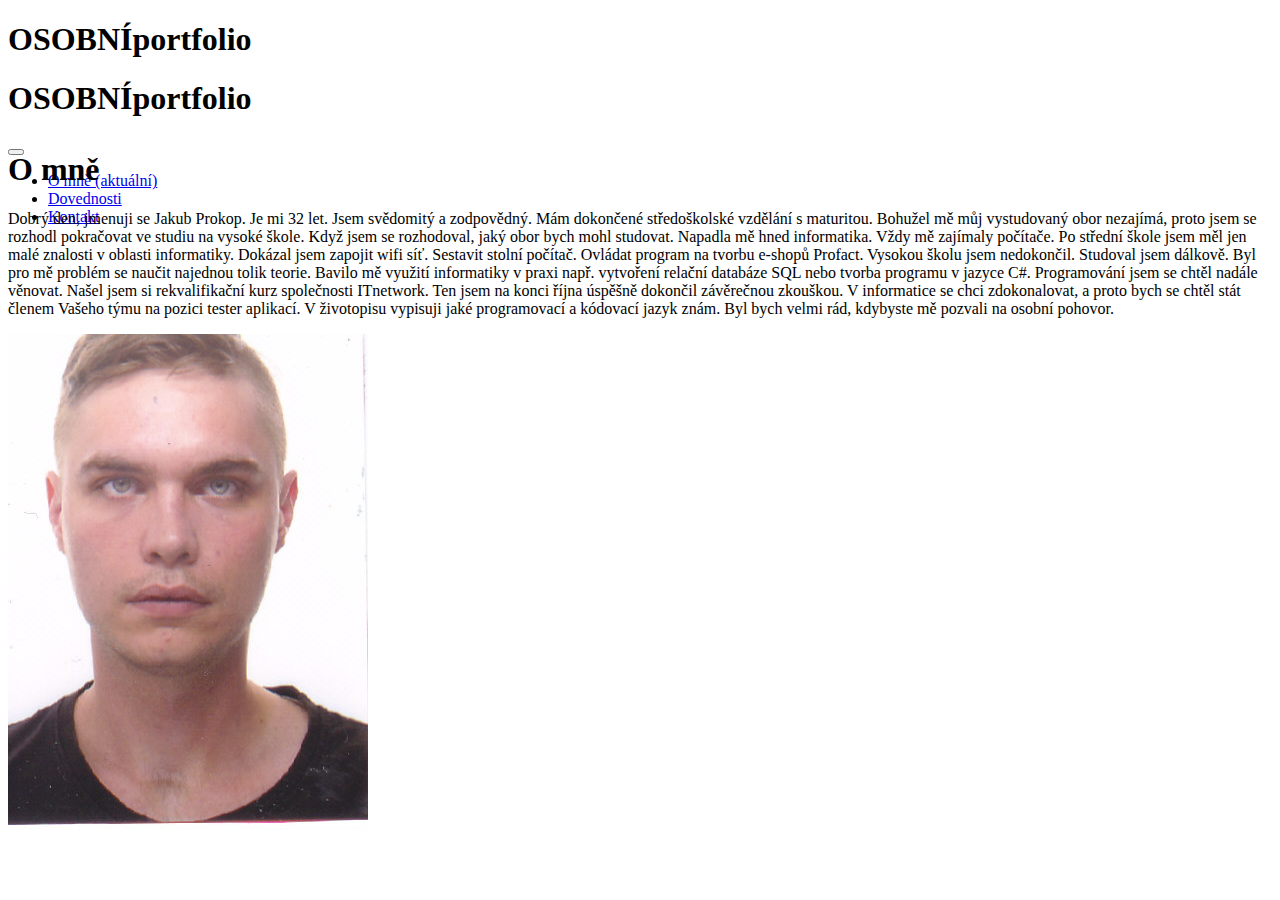
<file: RespontivniWeb/index.html>
<!doctype html>
<html lang="cs-cz">
<head>

    <meta charset="utf-8">
    <meta name="viewport" content="width=device-width, initial-scale=1, shrink-to-fit=no">


    <link rel="stylesheet" href="https://stackpath.bootstrapcdn.com/bootstrap/4.1.3/css/bootstrap.min.css" integrity="sha384-MCw98/SFnGE8fJT3GXwEOngsV7Zt27NXFoaoApmYm81iuXoPkFOJwJ8ERdknLPMO" crossorigin="anonymous">
    <link rel="stylesheet" href="style.css">


    <title>Osobní portfolio</title>
</head>
<body>
    <header class="">
        <div class="container">
            <h1 class="d-none d-md-block"><span style="text-transform: uppercase;">osobní</span>portfolio</h1>
        </div>
    </header>
    <div class="vyska container d-flex justify-content-between bg-light">
        <h1 class="d-md-none bg-light"><span style="text-transform: uppercase;">osobní</span>portfolio</h1>
        <p class="d-none d-md-block"></p>
        <nav class="pozicovani navbar navbar-expand-md navbar-light bg-light ">
            <button class="navbar-toggler" type="button" data-toggle="collapse" data-target="#obsah-navigacni-listy" aria-controls="obsah-navigacni-listy" aria-expanded="false" aria-label="Rozbalit navigaci">
                <span class="navbar-toggler-icon"></span>
            </button>
            <div class="collapse navbar-collapse" id="obsah-navigacni-listy">
                <ul class="navbar-nav mr-auto">
                    <li class="nav-item active">
                        <a class="text-dark  nav-link" href="index.html">O mně <span class="sr-only">(aktuální)</span></a>
                    </li>

                    <li class="nav-item">
                        <a class="text-dark nav-link" href="dovednosti.html">Dovednosti</a>
                    </li>
                    <li class="nav-item">
                        <a class="text-dark nav-link" href="kontakt.html">Kontakt</a>
                    </li>
                </ul>
            </div>
        </nav>
    </div>
    <article>
        <header class="container">
            <h1 class="d-flex my-3">O mně</h1>
        </header>
        <section class="container">
            <div class="row">
                <div class="col-12 col-md-8 order-2 order-md-1">
                    <p>Dobrý den,

                        jmenuji se Jakub Prokop. Je mi 32 let. Jsem svědomitý a zodpovědný. Mám dokončené středoškolské vzdělání s maturitou. Bohužel mě můj vystudovaný obor nezajímá, proto jsem se rozhodl pokračovat ve studiu na vysoké škole. Když jsem se rozhodoval, jaký obor bych mohl studovat. Napadla mě hned informatika.
                        
                        Vždy mě zajímaly počítače. Po střední škole jsem měl jen malé znalosti v oblasti informatiky. Dokázal jsem zapojit wifi síť. Sestavit stolní počítač. Ovládat program na tvorbu e-shopů Profact.
                        
                        Vysokou školu jsem nedokončil. Studoval jsem dálkově. Byl pro mě problém se naučit najednou tolik teorie. Bavilo mě využití informatiky v praxi např. vytvoření relační databáze SQL nebo tvorba programu v jazyce C#.
                        
                        Programování jsem se chtěl nadále věnovat. Našel jsem si rekvalifikační kurz společnosti ITnetwork. Ten jsem na konci října úspěšně dokončil závěrečnou zkouškou.
                        
                        V informatice se chci zdokonalovat, a proto bych se chtěl stát členem Vašeho týmu na pozici tester aplikací.
                        
                        V životopisu vypisuji jaké programovací a kódovací jazyk znám.
                        
                        Byl bych velmi rád, kdybyste mě pozvali na osobní pohovor.</p>
                </div>
                <div class="col-12 col-md-4 order-1 order-md-2 d-flex justify-content-center">
                    <img src="Obrazky/pasova_fotka.png" alt="fotografie" />
                </div>
            </div>
        </section>
        <footer>
        </footer>
    </article>
    <footer>
    </footer>


<script src="https://code.jquery.com/jquery-3.3.1.slim.min.js" integrity="sha384-q8i/X+965DzO0rT7abK41JStQIAqVgRVzpbzo5smXKp4YfRvH+8abtTE1Pi6jizo" crossorigin="anonymous"></script>
<script src="https://cdnjs.cloudflare.com/ajax/libs/popper.js/1.14.3/umd/popper.min.js" integrity="sha384-ZMP7rVo3mIykV+2+9J3UJ46jBk0WLaUAdn689aCwoqbBJiSnjAK/l8WvCWPIPm49" crossorigin="anonymous"></script>
<script src="https://stackpath.bootstrapcdn.com/bootstrap/4.1.3/js/bootstrap.min.js" integrity="sha384-ChfqqxuZUCnJSK3+MXmPNIyE6ZbWh2IMqE241rYiqJxyMiZ6OW/JmZQ5stwEULTy" crossorigin="anonymous"></script>
</body>
</html>
</file>
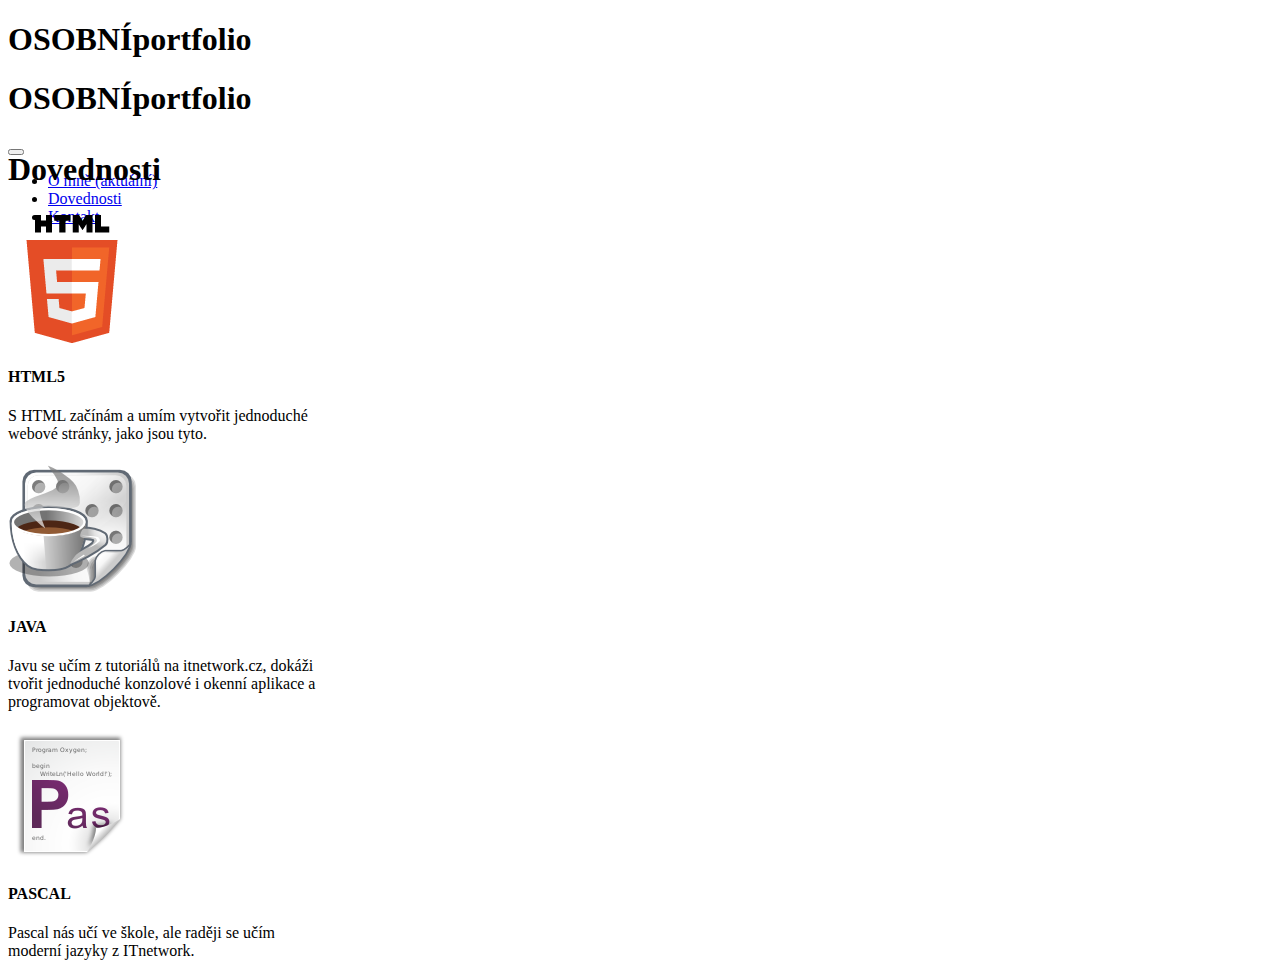
<file: RespontivniWeb/dovednosti.html>
<!doctype html>
<html lang="cs-cz">
<head>

    <meta charset="utf-8">
    <meta name="viewport" content="width=device-width, initial-scale=1, shrink-to-fit=no">


    <link rel="stylesheet" href="https://stackpath.bootstrapcdn.com/bootstrap/4.1.3/css/bootstrap.min.css" integrity="sha384-MCw98/SFnGE8fJT3GXwEOngsV7Zt27NXFoaoApmYm81iuXoPkFOJwJ8ERdknLPMO" crossorigin="anonymous">
    <link rel="stylesheet" href="style.css">


    <title>Osobní portfolio</title>
</head>
<body>
    <header class="">
        <div class="container">
            <h1 class="d-none d-md-block"><span style="text-transform: uppercase;">osobní</span>portfolio</h1>
        </div>
    </header>
    <div class="vyska container d-flex justify-content-between bg-light">
        <h1 class="d-md-none bg-light"><span style="text-transform: uppercase;">osobní</span>portfolio</h1>
        <p class="d-none d-md-block"></p>
        <nav class="pozicovani navbar navbar-expand-md navbar-light bg-light ">
            <button class="navbar-toggler" type="button" data-toggle="collapse" data-target="#obsah-navigacni-listy" aria-controls="obsah-navigacni-listy" aria-expanded="false" aria-label="Rozbalit navigaci">
                <span class="navbar-toggler-icon"></span>
            </button>
            <div class="collapse navbar-collapse" id="obsah-navigacni-listy">
                <ul class="navbar-nav mr-auto">
                    <li class="nav-item active">
                        <a class="text-dark  nav-link" href="index.html">O mně <span class="sr-only">(aktuální)</span></a>
                    </li>

                    <li class="nav-item">
                        <a class="text-dark nav-link" href="dovednosti.html">Dovednosti</a>
                    </li>
                    <li class="nav-item">
                        <a class="text-dark nav-link" href="kontakt.html">Kontakt</a>
                    </li>
                </ul>
            </div>
        </nav>
    </div>
    <article>
        <header class="container">
            <h1 class="d-flex my-3">Dovednosti</h1>
        </header>
        <section class="container">
            <div class="row">
                <div class="col-12 col-md-4 d-flex justify-content-center">
                    <div class="card" style="width: 20rem">
                        <img class="img-dovednosti card-img-top" src="Obrazky/html.png" alt="html-logo">
                        <div class="card-body">
                            <h4 class="card-title">HTML5</h4>
                            <p class="card-text">S HTML začínám a umím vytvořit jednoduché webové stránky, jako jsou tyto.</p>
                        </div>
                    </div>
                </div>
                <div class="col-12 col-md-4 d-flex justify-content-center">
                    <div class="card" style="width: 20rem">
                        <img class="img-dovednosti card-img-top" src="Obrazky/java.png" alt="java-logo">
                        <div class="card-body">
                            <h4 class="card-title">JAVA</h4>
                            <p class="card-text">Javu se učím z tutoriálů na itnetwork.cz, dokáži tvořit jednoduché konzolové i okenní aplikace a programovat objektově.</p>
                        </div>
                    </div>
                </div>
                <div class="col-12 col-md-4 d-flex justify-content-center">
                    <div class="card" style="width: 20rem">
                        <img class="img-dovednosti card-img-top" src="Obrazky/pascal.png" alt="pascal-logo">
                        <div class="card-body">
                            <h4 class="card-title">PASCAL</h4>
                            <p class="card-text">Pascal nás učí ve škole, ale raději se učím moderní jazyky z ITnetwork.</p>
                        </div>
                    </div>
                </div>
            </div>
        </section>
        <footer>
        </footer>
    </article>
    <footer>
    </footer>


<script src="https://code.jquery.com/jquery-3.3.1.slim.min.js" integrity="sha384-q8i/X+965DzO0rT7abK41JStQIAqVgRVzpbzo5smXKp4YfRvH+8abtTE1Pi6jizo" crossorigin="anonymous"></script>
<script src="https://cdnjs.cloudflare.com/ajax/libs/popper.js/1.14.3/umd/popper.min.js" integrity="sha384-ZMP7rVo3mIykV+2+9J3UJ46jBk0WLaUAdn689aCwoqbBJiSnjAK/l8WvCWPIPm49" crossorigin="anonymous"></script>
<script src="https://stackpath.bootstrapcdn.com/bootstrap/4.1.3/js/bootstrap.min.js" integrity="sha384-ChfqqxuZUCnJSK3+MXmPNIyE6ZbWh2IMqE241rYiqJxyMiZ6OW/JmZQ5stwEULTy" crossorigin="anonymous"></script>
</body>
</html>
</file>
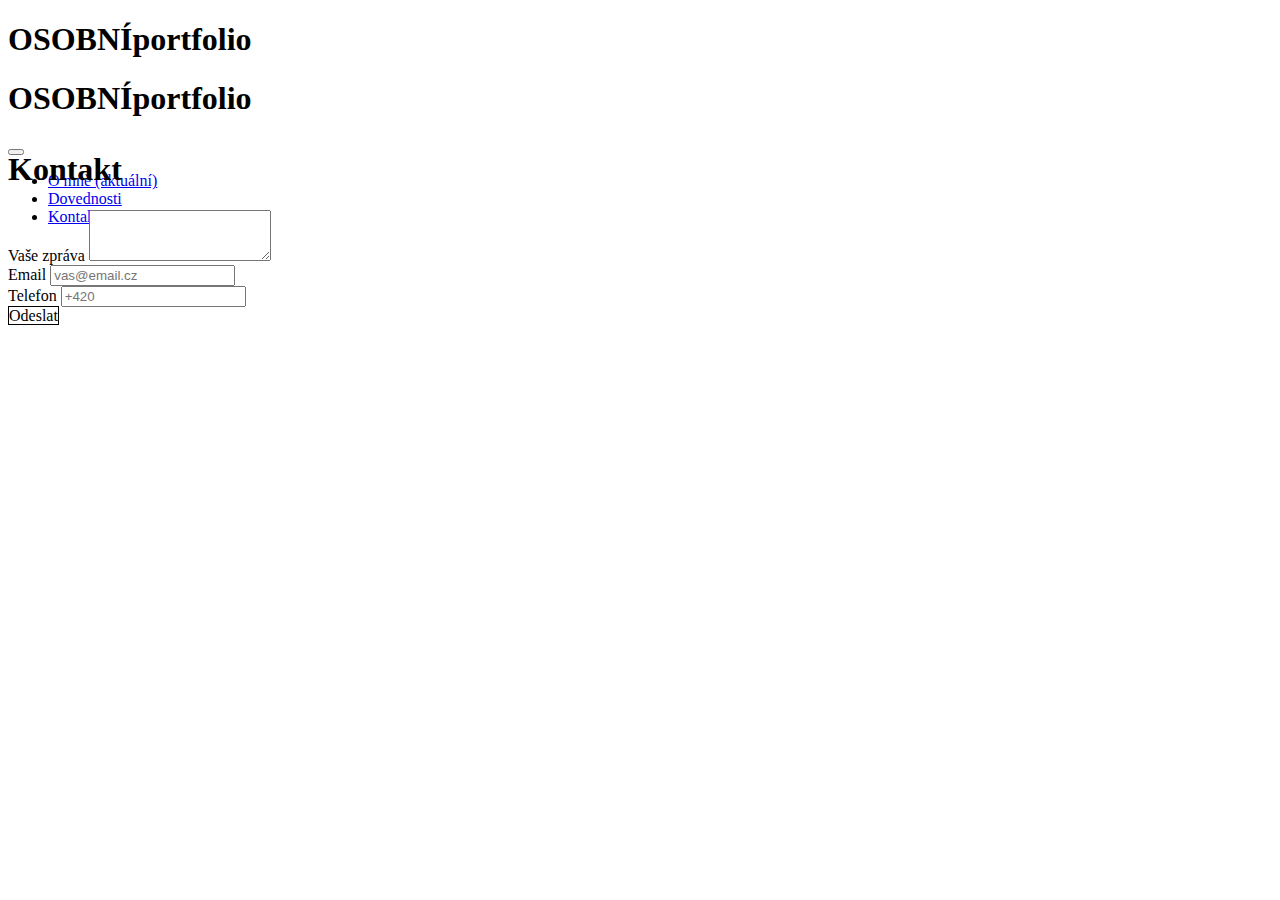
<file: RespontivniWeb/kontakt.html>
<!doctype html>
<html lang="cs-cz">
<head>

    <meta charset="utf-8">
    <meta name="viewport" content="width=device-width, initial-scale=1, shrink-to-fit=no">


    <link rel="stylesheet" href="https://stackpath.bootstrapcdn.com/bootstrap/4.1.3/css/bootstrap.min.css" integrity="sha384-MCw98/SFnGE8fJT3GXwEOngsV7Zt27NXFoaoApmYm81iuXoPkFOJwJ8ERdknLPMO" crossorigin="anonymous">
    <link rel="stylesheet" href="style.css">


    <title>Osobní portfolio</title>
</head>
<body>
    <header class="">
        <div class="container">
            <h1 class="d-none d-md-block"><span style="text-transform: uppercase;">osobní</span>portfolio</h1>
        </div>
    </header>
    <div class="vyska container d-flex justify-content-between bg-light">
        <h1 class="d-md-none bg-light"><span style="text-transform: uppercase;">osobní</span>portfolio</h1>
        <p class="d-none d-md-block"></p>
        <nav class="pozicovani navbar navbar-expand-md navbar-light bg-light ">
            <button class="navbar-toggler" type="button" data-toggle="collapse" data-target="#obsah-navigacni-listy" aria-controls="obsah-navigacni-listy" aria-expanded="false" aria-label="Rozbalit navigaci">
                <span class="navbar-toggler-icon"></span>
            </button>
            <div class="collapse navbar-collapse" id="obsah-navigacni-listy">
                <ul class="navbar-nav mr-auto">
                    <li class="nav-item active">
                        <a class="text-dark  nav-link" href="index.html">O mně <span class="sr-only">(aktuální)</span></a>
                    </li>

                    <li class="nav-item">
                        <a class="text-dark nav-link" href="dovednosti.html">Dovednosti</a>
                    </li>
                    <li class="nav-item">
                        <a class="text-dark nav-link" href="kontakt.html">Kontakt</a>
                    </li>
                </ul>
            </div>
        </nav>
    </div>
    <article>
        <header class="container">
            <h1 class="d-flex my-3">Kontakt</h1>
        </header>
        <section class="container bg-light">
            <div class="row">
                <div class="col-12 col-md-6">
                    <div class="form-group">
                        <label for="zprava">Vaše zpráva</label>
                        <textarea class="form-control" id="ukazka-poznamka" rows="3"></textarea>
                    </div>
                </div>
                <div class="col-12 col-md-6">
                    <div class="form-group">
                        <label for="email">Email</label>
                        <input type="email" class="form-control" id="email" placeholder="vas@email.cz">
                    </div>
                    <div class="form-group">
                        <label for="telefon">Telefon</label>
                        <input type="cislo" class="form-control" id="telefon" placeholder="+420">
                    </div>
                </div>
                <div class="col-12 d-flex justify-content-center">
                    <a type="submit" class="btn btn-bg-light bg-light tlacitko">Odeslat</a>
                </div>
            </div>
        </section>
        <footer>
        </footer>
    </article>
    <footer>
    </footer>


<script src="https://code.jquery.com/jquery-3.3.1.slim.min.js" integrity="sha384-q8i/X+965DzO0rT7abK41JStQIAqVgRVzpbzo5smXKp4YfRvH+8abtTE1Pi6jizo" crossorigin="anonymous"></script>
<script src="https://cdnjs.cloudflare.com/ajax/libs/popper.js/1.14.3/umd/popper.min.js" integrity="sha384-ZMP7rVo3mIykV+2+9J3UJ46jBk0WLaUAdn689aCwoqbBJiSnjAK/l8WvCWPIPm49" crossorigin="anonymous"></script>
<script src="https://stackpath.bootstrapcdn.com/bootstrap/4.1.3/js/bootstrap.min.js" integrity="sha384-ChfqqxuZUCnJSK3+MXmPNIyE6ZbWh2IMqE241rYiqJxyMiZ6OW/JmZQ5stwEULTy" crossorigin="anonymous"></script>
</body>
</html>
</file>
<file: RespontivniWeb/style.css>
.nadpis {
    height: 100px;
}
li :hover {
    border-bottom: black solid 1px;
}
.vyska {
    height: 50px;
}
.pozicovani {
    z-index: 1;
}
.img-dovednosti {
    margin-top: 5px;
}
.tlacitko :hover {
    background-color: blue;
}
.tlacitko {
    border: black solid 1px;
}
</file>
